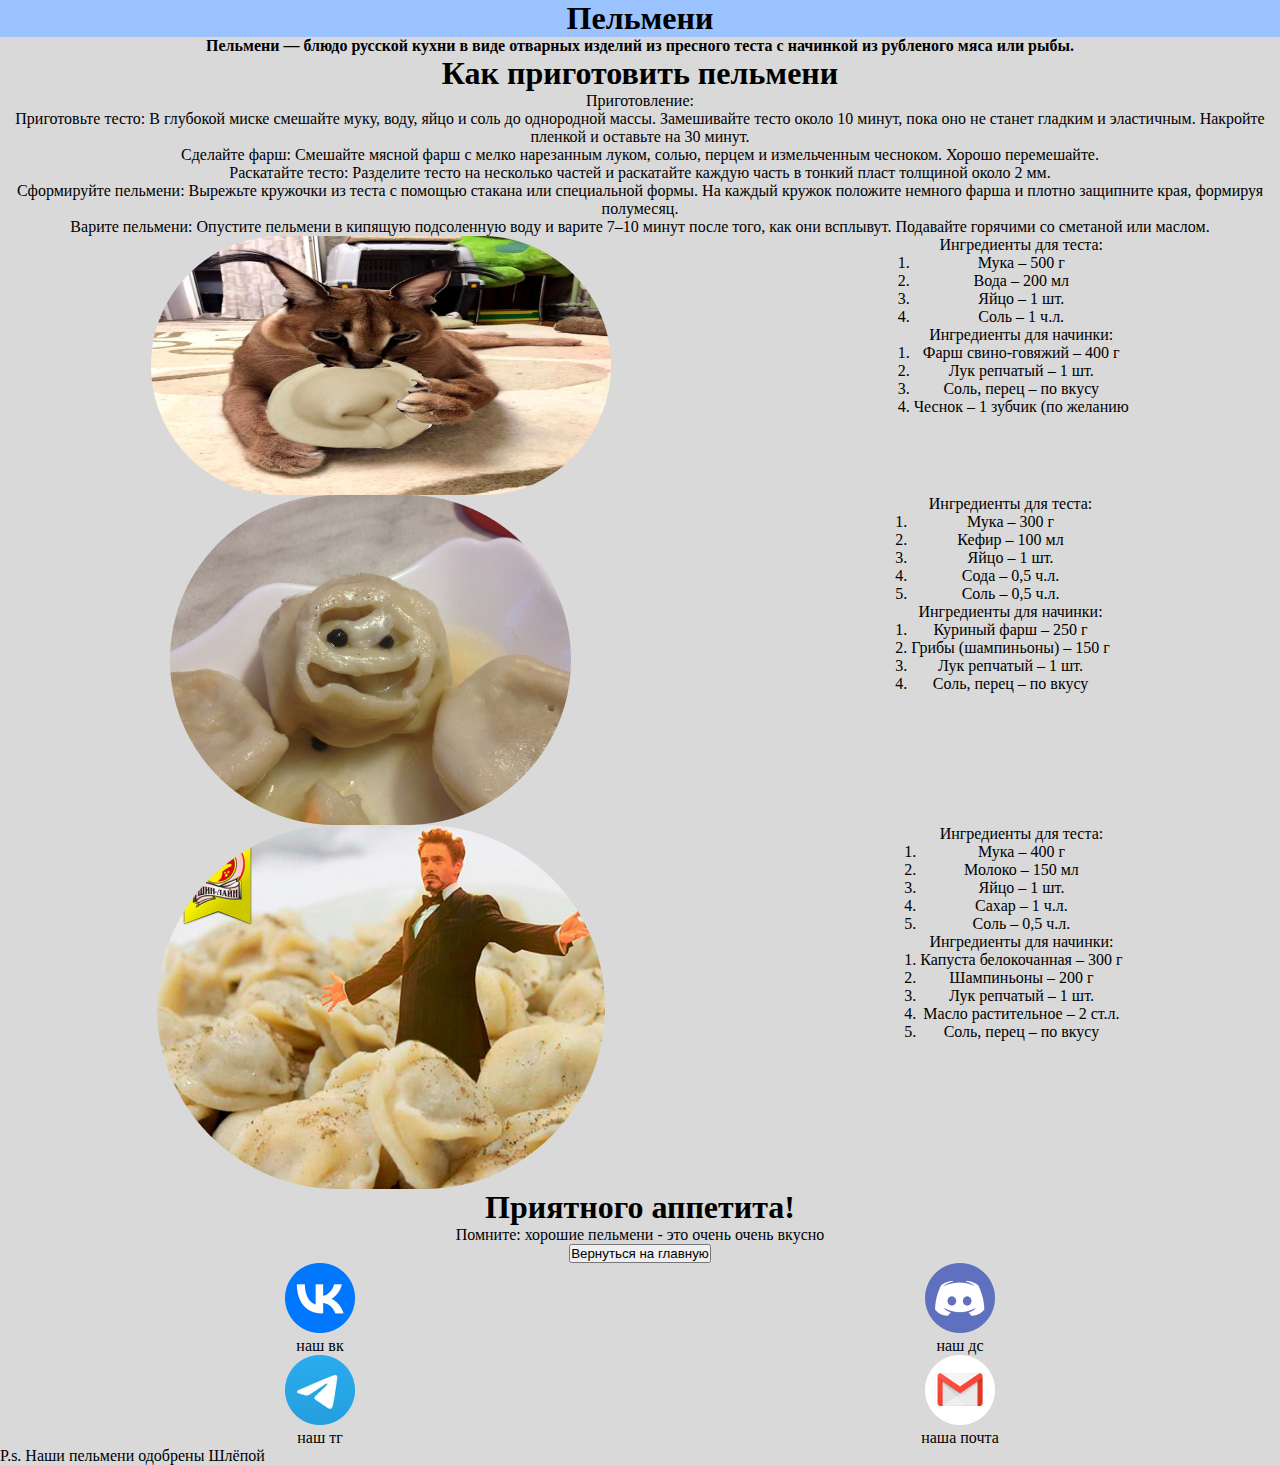
<file: Pelmeni/pelmeni.html>
<!DOCTYPE html>
<html>
  <link rel="stylesheet" href="pelmeni.css">
  <head>
    <title>Рецепты - пельмени</title>
  </head>
  <body>
      <header>
        <div class="top">
          <h1>Пельмени</h1>
        </div>
        <p><b>Пельмени — блюдо русской кухни в виде отварных изделий из пресного теста с начинкой из рубленого мяса или рыбы.</b></p>
      </header>
      <main>
        <h1>Как приготовить пельмени</h1>
        <p>Приготовление:</p>
        <ul>
          <li>Приготовьте тесто: В глубокой миске смешайте муку, воду, яйцо и соль до однородной массы. Замешивайте тесто около 10 минут, пока оно не станет гладким и эластичным. Накройте пленкой и оставьте на 30 минут.</li>
          <li>Сделайте фарш: Смешайте мясной фарш с мелко нарезанным луком, солью, перцем и измельченным чесноком. Хорошо перемешайте.</li>
          <li>Раскатайте тесто: Разделите тесто на несколько частей и раскатайте каждую часть в тонкий пласт толщиной около 2 мм.</li>
          <li>Сформируйте пельмени: Вырежьте кружочки из теста с помощью стакана или специальной формы. На каждый кружок положите немного фарша и плотно защипните края, формируя полумесяц.</li>
          <li>Варите пельмени: Опустите пельмени в кипящую подсоленную воду и варите 7–10 минут после того, как они всплывут. Подавайте горячими со сметаной или маслом.</li>
        </ul>
        <div class="recipes">
          <img src="image 2.png" alt="">
          <div>
          <p>Ингредиенты для теста:</p>
          <ol>
            <li>Мука – 500 г</li>
            <li>Вода – 200 мл</li>
            <li>Яйцо – 1 шт.</li>
            <li>Соль – 1 ч.л.</li>
          </ol>
          <p>Ингредиенты для начинки:</p>
          <ol>
            <li>Фарш свино-говяжий – 400 г</li>
            <li>Лук репчатый – 1 шт.</li>
            <li>Соль, перец – по вкусу</li>
            <li>Чеснок – 1 зубчик (по желанию</li>
          </ol>
          </div>
        </div>
        <div class="recipes">
          <img src="image 3.png" alt="">
          <div>
            <p>Ингредиенты для теста:</p>
            <ol>
              <li>Мука – 300 г</li>
              <li>Кефир – 100 мл</li>
              <li>Яйцо – 1 шт.</li>
              <li>Сода – 0,5 ч.л.</li>
              <li>Соль – 0,5 ч.л.</li>
            </ol>
            <p>Ингредиенты для начинки:</p>
            <ol>
              <li>Куриный фарш – 250 г</li>
              <li>Грибы (шампиньоны) – 150 г</li>
              <li>Лук репчатый – 1 шт.</li>
              <li>Соль, перец – по вкусу</li>
            </ol>
          </div>
        </div>
        <div class="recipes">
          <img src="image.png" alt="">
          <div>
            <p>Ингредиенты для теста:</p>
            <ol>
              <li>Мука – 400 г</li>
              <li>Молоко – 150 мл</li>
              <li>Яйцо – 1 шт.</li>
              <li>Сахар – 1 ч.л.</li>
              <li>Соль – 0,5 ч.л.</li>
            </ol>
            <p>Ингредиенты для начинки:</p>
            <ol>
              <li>Капуста белокочанная – 300 г</li>
              <li>Шампиньоны – 200 г</li>
              <li>Лук репчатый – 1 шт.</li>
              <li>Масло растительное – 2 ст.л.</li>
              <li>Соль, перец – по вкусу</li>
            </ol>
          </div>
        </div>
      </main>
      <footer>
        <h1>Приятного аппетита!</h1>
        <p>Помните: хорошие пельмени - это очень очень вкусно</p>
        <button>Вернуться на главную</button>
        <div class="grid">
          
            <div class="socseti">
              <img src="vk_logo 1.png" alt="">
              <p>наш вк</p>
            </div>
            <div class="socseti">
              <img src="download 2.png" alt="">
              <p>наш дс</p>
            </div>
            <div class="socseti">
              <img src="download 1.png" alt="">
              <p>наш тг</p>
            </div>
            <div class="socseti">
              <img src="download 3.png" alt="">
              <p>наша почта</p>
            </div>
          
        </div>
        <p class="secret">P.s. Наши пельмени одобрены Шлёпой</p>
      </footer>
  </body>
</html>
</file>
<file: Pelmeni/pelmeni.css>
*{
    margin: 0;
    padding: 0;
}
body {
    font-family: "Inter";
    background-color: #D9D9D9;
    text-align: center;
}
.top{
    background-color: #9AC3FF;
    margin: 0;
    padding: 0 20px;
}
.recipes{
    display: flex;
    flex-direction: row;
    justify-content: space-around;
}
.grid{
    display: grid;
    grid-template-columns: 1fr 1fr;
    grid-template-rows: 1fr 1fr;
    
}


.secret{
    text-align: left;
}
</file>
